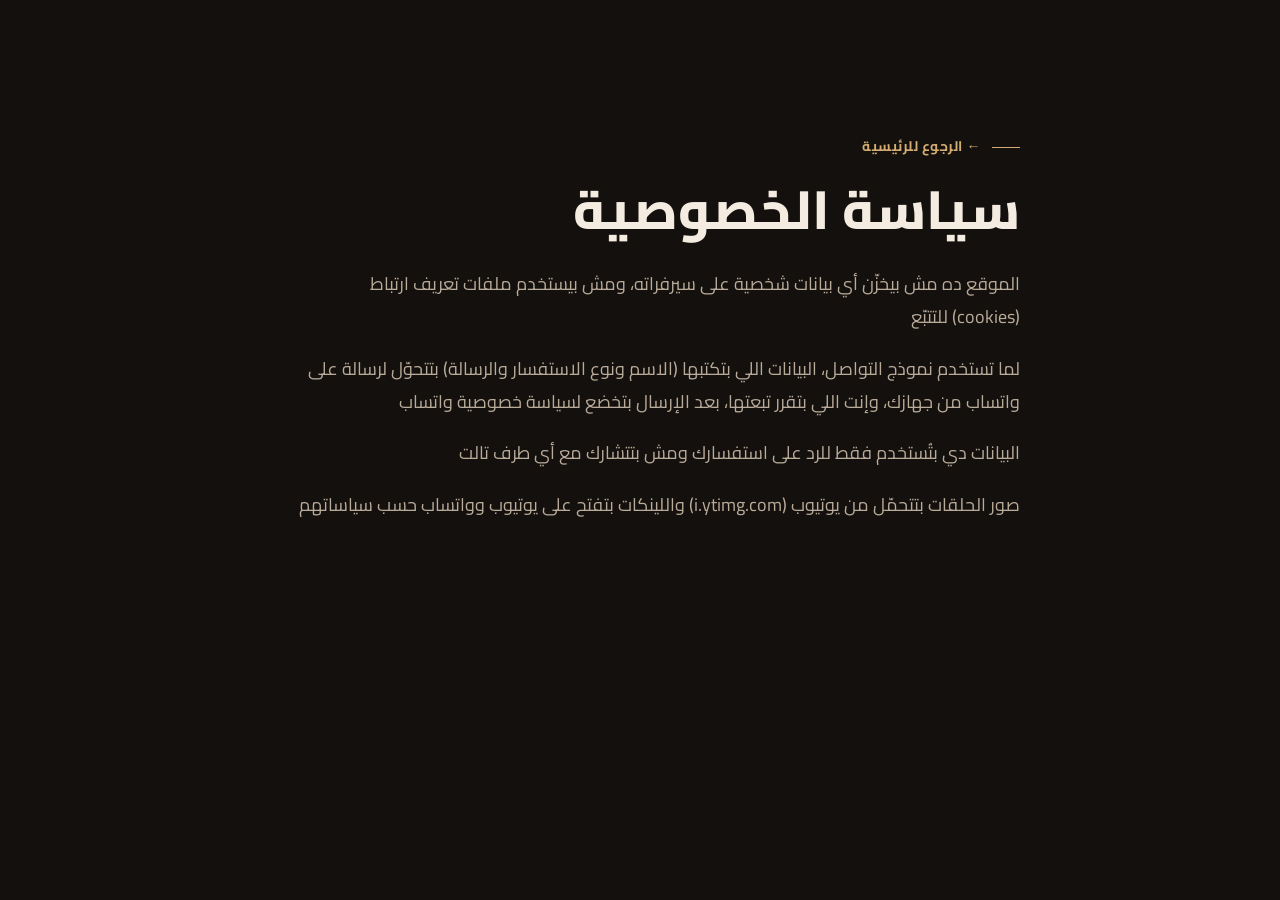
<file: privacy.html>
<!doctype html>
<html lang="ar" dir="rtl"><head><meta charset="UTF-8"><meta name="viewport" content="width=device-width, initial-scale=1"><title>سياسة الخصوصية | فادي جورج</title><meta name="robots" content="noindex"><link rel="icon" type="image/png" href="/assets/favicon-48.png"><link rel="stylesheet" href="https://fonts.googleapis.com/css2?family=Cairo:wght@400;700;900&display=swap"><link rel="stylesheet" href="/styles.css"></head>
<body><main class="section"><div class="wrap" style="max-width:760px">
<a class="eyebrow" href="/">← الرجوع للرئيسية</a>
<h1 style="font-size:var(--fs-h2);margin-bottom:1.5rem">سياسة الخصوصية</h1>
<p style="color:var(--muted);margin-bottom:1em">الموقع ده مش بيخزّن أي بيانات شخصية على سيرفراته، ومش بيستخدم ملفات تعريف ارتباط (cookies) للتتبّع</p>
<p style="color:var(--muted);margin-bottom:1em">لما تستخدم نموذج التواصل، البيانات اللي بتكتبها (الاسم ونوع الاستفسار والرسالة) بتتحوّل لرسالة على واتساب من جهازك، وإنت اللي بتقرر تبعتها، بعد الإرسال بتخضع لسياسة خصوصية واتساب</p>
<p style="color:var(--muted);margin-bottom:1em">البيانات دي بتُستخدم فقط للرد على استفسارك ومش بتتشارك مع أي طرف تالت</p>
<p style="color:var(--muted)">صور الحلقات بتتحمّل من يوتيوب (i.ytimg.com) واللينكات بتفتح على يوتيوب وواتساب حسب سياساتهم</p>
</div></main></body></html>
</file>
<file: styles.css>
/* ===== Tokens ===== */
:root{
  --bg:#14100d; --bg-2:#1c1612; --bg-3:#251d17; --line:rgba(232,210,180,.12);
  --text:#f4ece1; --muted:#b9ab9a; --dim:#8a7d6f;
  --gold:#d4ad74; --gold-2:#f0d3a3; --gold-3:#a8814c;
  --cream:#f6efe5; --ink:#2b221b;
  --radius:22px; --radius-sm:14px;
  --font:'Cairo',Tahoma,Arial,sans-serif;
  /* fluid type scale: 360px → 1440px */
  --fs-xs:clamp(.78rem,.75rem + .15vw,.875rem);
  --fs-sm:clamp(.9rem,.86rem + .2vw,1rem);
  --fs-base:clamp(1rem,.95rem + .25vw,1.125rem);
  --fs-lg:clamp(1.1rem,1rem + .45vw,1.3rem);
  --fs-h3:clamp(1.15rem,1.05rem + .5vw,1.45rem);
  --fs-h2:clamp(1.9rem,1.35rem + 2.5vw,3.4rem);
  --fs-h1:clamp(2.4rem,1.5rem + 4.4vw,5.2rem);
  --sp-section:clamp(4.5rem,3rem + 6vw,9rem);
  --gutter:clamp(1rem,.5rem + 2.5vw,2.5rem);
  --header-h:clamp(64px,58px + 1.5vw,84px);
}

/* ===== Base ===== */
*,*::before,*::after{box-sizing:border-box}
html{scroll-behavior:smooth;scroll-padding-top:calc(var(--header-h) + 12px);-webkit-text-size-adjust:100%}
body{margin:0;background:var(--bg);color:var(--text);font-family:var(--font);font-size:var(--fs-base);line-height:1.85;-webkit-font-smoothing:antialiased;text-rendering:optimizeLegibility;overflow-x:hidden}
h1,h2,h3{margin:0;font-weight:800;line-height:1.25;letter-spacing:0;text-wrap:balance}
p{margin:0;text-wrap:pretty}
a{color:inherit;text-decoration:none}
img{max-width:100%;height:auto;display:block}
button,input,select,textarea{font:inherit;color:inherit}
svg{fill:none;stroke:currentColor;stroke-width:1.7;stroke-linecap:round;stroke-linejoin:round}
:focus-visible{outline:2px solid var(--gold);outline-offset:3px;border-radius:6px}
::selection{background:var(--gold);color:var(--ink)}
.wrap{width:min(1200px,100% - var(--gutter)*2);margin-inline:auto}
.skip-link{position:absolute;inset-inline-start:12px;top:-60px;z-index:200;background:var(--gold);color:var(--ink);padding:10px 16px;border-radius:10px;font-weight:700}
.skip-link:focus{top:12px}
.gold-text{background:linear-gradient(100deg,var(--gold-2),var(--gold) 55%,var(--gold-3));-webkit-background-clip:text;background-clip:text;color:transparent}
.center{text-align:center;margin-top:clamp(2rem,1.5rem + 2vw,3rem)}

/* ===== Buttons ===== */
.btn{display:inline-flex;align-items:center;justify-content:center;gap:.7em;min-height:52px;padding:.75em 1.6em;border-radius:999px;font-weight:700;font-size:var(--fs-sm);border:1px solid transparent;cursor:pointer;transition:transform .25s ease,background .25s,box-shadow .25s,border-color .25s;white-space:nowrap}
.btn-gold{background:linear-gradient(135deg,var(--gold-2),var(--gold));color:var(--ink);box-shadow:0 10px 30px -10px rgba(212,173,116,.6)}
.btn-gold:hover{transform:translateY(-2px);box-shadow:0 16px 40px -12px rgba(212,173,116,.75)}
.btn-ghost{border-color:var(--line);background:rgba(255,255,255,.03);color:var(--text)}
.btn-ghost:hover{border-color:var(--gold);background:rgba(212,173,116,.08)}
.btn-sm{min-height:44px;padding:.5em 1.3em}
.btn-block{width:100%}
.btn-ico{transition:transform .25s}
.btn:hover .btn-ico{transform:translateX(-4px)}
.play{display:grid;place-items:center;width:28px;height:28px;border-radius:50%;background:var(--gold);color:var(--ink);font-size:.6rem;padding-inline-start:2px}

/* ===== Header ===== */
.header{position:fixed;inset:0 0 auto;height:var(--header-h);z-index:100;transition:background .3s,border-color .3s,backdrop-filter .3s;border-bottom:1px solid transparent}
.header.is-scrolled,.menu-open .header{background:rgba(20,16,13,.82);backdrop-filter:blur(14px) saturate(140%);-webkit-backdrop-filter:blur(14px) saturate(140%);border-color:var(--line)}
.header-in{height:100%;display:flex;align-items:center;gap:clamp(1rem,2vw,2.5rem)}
.brand{display:flex;align-items:center;gap:.7rem;flex-shrink:0}
.brand-mark{display:grid;place-items:center;width:42px;height:42px;border-radius:12px;background:linear-gradient(135deg,var(--gold-2),var(--gold-3));color:var(--ink);font-weight:900;font-size:.95rem;letter-spacing:.5px;font-family:Georgia,serif}
.brand-txt{display:flex;flex-direction:column;line-height:1.2}
.brand-txt strong{font-size:1rem;font-weight:800}
.brand-txt small{font-size:.62rem;letter-spacing:3px;color:var(--dim);font-family:Georgia,serif}
.nav{display:flex;gap:clamp(1.2rem,2.2vw,2.4rem);margin-inline-start:auto}
.nav a{font-size:var(--fs-sm);font-weight:600;color:var(--muted);position:relative;padding:.4em 0;transition:color .2s}
.nav a::after{content:"";position:absolute;inset-inline:0;bottom:0;height:1px;background:var(--gold);transform:scaleX(0);transition:transform .3s}
.nav a:hover{color:var(--text)}
.nav a:hover::after{transform:scaleX(1)}
.nav-mobile-cta{display:none}
.burger{display:none;margin-inline-start:auto;width:46px;height:46px;border-radius:12px;border:1px solid var(--line);background:rgba(255,255,255,.03);position:relative;cursor:pointer}
.burger span{position:absolute;inset-inline:12px;height:2px;background:var(--text);border-radius:2px;transition:transform .3s,top .3s}
.burger span:first-child{top:18px}.burger span:last-child{top:26px}
.menu-open .burger span:first-child{top:22px;transform:rotate(45deg)}
.menu-open .burger span:last-child{top:22px;transform:rotate(-45deg)}

/* ===== Hero ===== */
.hero{position:relative;min-height:100svh;display:flex;align-items:center;padding:calc(var(--header-h) + 2rem) 0 clamp(4rem,3rem + 3vw,6rem);overflow:hidden;isolation:isolate}
.hero-glow{position:absolute;inset:0;z-index:-2;background:
  radial-gradient(60% 55% at 22% 45%,rgba(212,173,116,.22),transparent 70%),
  radial-gradient(40% 40% at 85% 10%,rgba(168,129,76,.14),transparent 70%),
  linear-gradient(180deg,#17120e,var(--bg))}
.hero-grain{position:absolute;inset:0;z-index:-1;opacity:.35;background-image:radial-gradient(rgba(255,255,255,.05) 1px,transparent 1px);background-size:3px 3px;mask-image:linear-gradient(180deg,#000,transparent)}
.hero-grid{display:grid;grid-template-columns:1.1fr .9fr;align-items:center;gap:clamp(2rem,4vw,5rem)}
.kicker{display:inline-flex;align-items:center;gap:.6rem;padding:.45em 1.1em;border:1px solid var(--line);border-radius:999px;background:rgba(255,255,255,.03);font-size:var(--fs-xs);font-weight:600;color:var(--gold-2);margin-bottom:clamp(1.2rem,1rem + 1vw,2rem)}
.dot-live{width:8px;height:8px;border-radius:50%;background:var(--gold);box-shadow:0 0 0 0 rgba(212,173,116,.6);animation:pulse 2s infinite}
@keyframes pulse{70%{box-shadow:0 0 0 10px rgba(212,173,116,0)}100%{box-shadow:0 0 0 0 rgba(212,173,116,0)}}
.hero h1{font-size:var(--fs-h1);font-weight:900;line-height:1.18;margin-bottom:clamp(1rem,.8rem + 1vw,1.6rem)}
.lead{font-size:var(--fs-lg);color:var(--muted);max-width:36ch;line-height:1.9}
.hero-actions{display:flex;flex-wrap:wrap;gap:.9rem;margin-top:clamp(1.6rem,1.2rem + 1.5vw,2.6rem)}
.hero-facts{list-style:none;margin:clamp(2.2rem,1.6rem + 2vw,3.5rem) 0 0;padding:clamp(1.2rem,1rem + 1vw,1.8rem) 0 0;border-top:1px solid var(--line);display:grid;grid-template-columns:repeat(3,1fr);gap:1rem}
.hero-facts li{display:flex;flex-direction:column;gap:.2rem}
.hero-facts strong{font-size:var(--fs-lg);font-weight:800;color:var(--gold-2)}
.hero-facts span{font-size:var(--fs-xs);color:var(--dim);line-height:1.6}
.hero-visual{position:relative;justify-self:center;width:min(100%,480px)}
.portrait{position:relative;aspect-ratio:1/1.08;border-radius:50% 50% var(--radius) var(--radius)/38% 38% var(--radius) var(--radius);overflow:hidden;background:linear-gradient(180deg,#3a2c21,#1a140f);box-shadow:0 40px 80px -30px rgba(0,0,0,.8),0 0 0 1px var(--line)}
.portrait img{width:100%;height:100%;object-fit:cover;object-position:50% 20%;filter:saturate(1.03) contrast(1.03)}
.portrait-fade{position:absolute;inset:auto 0 0;height:35%;background:linear-gradient(0deg,rgba(20,16,13,.75),transparent)}
.portrait-ring{position:absolute;inset:-14px;border-radius:inherit;border:1px solid rgba(212,173,116,.35);z-index:-1}
.hero-visual::before{content:"";position:absolute;inset:-6% -10% auto;height:70%;background:radial-gradient(circle,rgba(212,173,116,.35),transparent 65%);filter:blur(30px);z-index:-1}
.badge{position:absolute;display:flex;align-items:center;gap:.6rem;padding:.7em 1.1em;border-radius:16px;background:rgba(28,22,18,.78);backdrop-filter:blur(12px);-webkit-backdrop-filter:blur(12px);border:1px solid var(--line);font-size:var(--fs-xs);font-weight:700;box-shadow:0 20px 40px -20px rgba(0,0,0,.7);animation:float 6s ease-in-out infinite}
.badge-a{top:14%;inset-inline-start:-8%;color:var(--gold-2)}
.badge-b{bottom:9%;inset-inline-end:-8%;animation-delay:-3s}
.badge-b strong{display:block;font-size:var(--fs-sm)}
.badge-b small{color:var(--dim);font-size:.72rem;font-family:Georgia,serif}
.badge-ico{display:grid;place-items:center;width:34px;height:34px;border-radius:10px;background:#e33;color:#fff;font-size:.7rem}
@keyframes float{50%{transform:translateY(-10px)}}
.scroll-hint{position:absolute;bottom:clamp(1rem,2vw,2rem);left:50%;transform:translateX(-50%);width:26px;height:42px;border:1.5px solid var(--line);border-radius:20px}
.scroll-hint span{position:absolute;top:8px;left:50%;width:4px;height:8px;margin-left:-2px;border-radius:2px;background:var(--gold);animation:scroll 1.8s infinite}
@keyframes scroll{to{transform:translateY(14px);opacity:0}}

/* ===== Marquee ===== */
.strip{overflow:hidden;border-block:1px solid var(--line);background:var(--bg-2);padding:1.1rem 0;direction:ltr}
.strip-track{display:flex;gap:2.2rem;width:max-content;animation:marquee 38s linear infinite;font-size:clamp(1.05rem,.9rem + .8vw,1.6rem);font-weight:800;white-space:nowrap;color:var(--muted)}
.strip-track i{font-style:normal;color:var(--gold)}
@keyframes marquee{to{transform:translateX(-50%)}}

/* ===== Sections ===== */
.section{padding-block:var(--sp-section)}
.eyebrow{display:inline-flex;align-items:center;gap:.7rem;font-size:var(--fs-xs);font-weight:700;color:var(--gold);letter-spacing:.5px;margin-bottom:1rem}
.eyebrow::before{content:"";width:28px;height:1px;background:var(--gold)}
h2{font-size:var(--fs-h2);font-weight:900}
.head{display:flex;justify-content:space-between;align-items:flex-end;gap:2rem 4rem;margin-bottom:clamp(2.2rem,1.6rem + 2.5vw,4rem);flex-wrap:wrap}
.head>p{max-width:40ch;color:var(--muted)}
.head-center{justify-content:center;text-align:center}
.head-center .eyebrow{justify-content:center}

/* About */
.about-grid{display:grid;grid-template-columns:.9fr 1.1fr;gap:clamp(2.5rem,5vw,6rem);align-items:center}
.about-visual{position:relative}
.frame{border-radius:var(--radius);overflow:hidden;box-shadow:0 30px 70px -30px rgba(0,0,0,.8);border:1px solid var(--line);transform:rotate(-2deg);transition:transform .5s}
.frame:hover{transform:rotate(0)}
.frame-tag{position:absolute;bottom:-1.4rem;inset-inline-end:-1rem;background:var(--cream);color:var(--ink);padding:1rem 1.3rem;border-radius:var(--radius-sm);box-shadow:0 20px 40px -20px rgba(0,0,0,.6);display:flex;flex-direction:column;line-height:1.5;max-width:240px}
.frame-tag strong{font-size:var(--fs-base);font-weight:800}
.frame-tag span{font-size:var(--fs-xs);color:#6d5f51}
.about-copy h2{margin-bottom:clamp(1.2rem,1rem + 1vw,2rem)}
.about-copy p{color:var(--muted);margin-bottom:1.1em;max-width:60ch}
.about-copy p strong{color:var(--text)}
.pillars{list-style:none;padding:0;margin:clamp(1.5rem,1.2rem + 1vw,2.2rem) 0 0;display:flex;flex-wrap:wrap;gap:.7rem}
.pillars li{display:flex;align-items:center;gap:.6rem;padding:.55em 1.1em;border:1px solid var(--line);border-radius:999px;font-size:var(--fs-sm);font-weight:700;background:rgba(255,255,255,.02)}
.pillars span{font-size:.72rem;color:var(--gold);font-family:Georgia,serif}

/* Topics */
.topics{background:var(--bg-2)}
.topic-grid{display:grid;grid-template-columns:repeat(4,1fr);gap:clamp(.9rem,1.5vw,1.4rem)}
.topic{position:relative;display:flex;flex-direction:column;gap:.8rem;padding:clamp(1.5rem,1.2rem + 1vw,2.2rem);border-radius:var(--radius);background:var(--bg-3);border:1px solid var(--line);overflow:hidden;transition:transform .35s,border-color .35s}
.topic::before{content:"";position:absolute;inset:0;background:radial-gradient(80% 60% at 100% 0,rgba(212,173,116,.16),transparent 70%);opacity:0;transition:opacity .35s}
.topic:hover{transform:translateY(-6px);border-color:rgba(212,173,116,.45)}
.topic:hover::before{opacity:1}
.topic-n{position:absolute;top:1.2rem;inset-inline-end:1.4rem;font-family:Georgia,serif;font-size:.85rem;color:var(--dim)}
.topic svg{width:46px;height:46px;color:var(--gold);margin-bottom:.6rem}
.topic h3{font-size:var(--fs-h3)}
.topic p{font-size:var(--fs-sm);color:var(--muted);line-height:1.8;flex:1}
.topic-go{font-size:var(--fs-xs);font-weight:700;color:var(--gold);margin-top:.4rem}

/* Quote */
.quote{padding-block:clamp(4rem,3rem + 5vw,8rem);text-align:center;background:radial-gradient(50% 80% at 50% 50%,rgba(212,173,116,.1),transparent 70%)}
.quote blockquote{margin:0 auto;max-width:900px;position:relative}
.quote blockquote::before{content:"“";display:block;font-family:Georgia,serif;font-size:clamp(4rem,3rem + 4vw,7rem);line-height:.6;color:var(--gold);margin-bottom:.4rem}
.quote p{font-size:clamp(1.5rem,1.1rem + 2.2vw,3rem);font-weight:800;line-height:1.5}

/* Episodes */
.ep-grid{display:grid;grid-template-columns:repeat(3,1fr);gap:clamp(1rem,2vw,1.8rem)}
.ep{display:flex;flex-direction:column;gap:.6rem;padding:.8rem .8rem 1.4rem;border-radius:var(--radius);background:var(--bg-2);border:1px solid var(--line);transition:transform .35s,border-color .35s}
.ep:hover{transform:translateY(-6px);border-color:rgba(212,173,116,.45)}
.ep-img{position:relative;aspect-ratio:16/9;border-radius:calc(var(--radius) - 8px);overflow:hidden;margin-bottom:.6rem;background:#000}
.ep-img img{width:100%;height:100%;object-fit:cover;transition:transform .6s}
.ep:hover .ep-img img{transform:scale(1.06)}
.ep-play{position:absolute;inset:0;margin:auto;width:58px;height:58px;display:grid;place-items:center;border-radius:50%;background:rgba(212,173,116,.92);color:var(--ink);font-size:.95rem;padding-inline-start:3px;box-shadow:0 0 0 8px rgba(212,173,116,.2);transition:transform .3s}
.ep:hover .ep-play{transform:scale(1.1)}
.ep-tag,.ep h3,.ep p{padding-inline:.6rem}
.ep-tag{font-size:var(--fs-xs);color:var(--gold);font-weight:700}
.ep h3{font-size:var(--fs-h3)}
.ep p{font-size:var(--fs-sm);color:var(--muted)}

/* Steps */
.steps{background:var(--bg-2)}
.step-grid{list-style:none;padding:0;margin:0;display:grid;grid-template-columns:repeat(3,1fr);gap:clamp(1rem,2vw,1.8rem);counter-reset:s}
.step{padding:clamp(1.6rem,1.3rem + 1vw,2.4rem);border-radius:var(--radius);border:1px solid var(--line);background:var(--bg-3);position:relative}
.step-n{display:grid;place-items:center;width:52px;height:52px;border-radius:16px;background:linear-gradient(135deg,var(--gold-2),var(--gold-3));color:var(--ink);font-weight:900;font-size:1.3rem;margin-bottom:1.2rem}
.step h3{font-size:var(--fs-h3);margin-bottom:.5rem}
.step p{color:var(--muted);font-size:var(--fs-sm)}

/* FAQ */
.faq-grid{display:grid;grid-template-columns:.8fr 1.2fr;gap:clamp(2rem,5vw,6rem);align-items:start}
.faq-list{display:flex;flex-direction:column;gap:.8rem}
.faq details{border:1px solid var(--line);border-radius:var(--radius-sm);background:var(--bg-2);transition:border-color .3s}
.faq details[open]{border-color:rgba(212,173,116,.45)}
.faq summary{list-style:none;cursor:pointer;display:flex;justify-content:space-between;align-items:center;gap:1rem;padding:1.15rem 1.4rem;font-weight:700;font-size:var(--fs-base)}
.faq summary::-webkit-details-marker{display:none}
.faq summary::after{content:"+";flex-shrink:0;display:grid;place-items:center;width:32px;height:32px;border-radius:50%;border:1px solid var(--line);color:var(--gold);font-size:1.2rem;transition:transform .3s}
.faq details[open] summary::after{transform:rotate(45deg)}
.faq details p{padding:0 1.4rem 1.3rem;color:var(--muted);font-size:var(--fs-sm)}
.faq details a{color:var(--gold);text-decoration:underline;text-underline-offset:3px}

/* Contact */
.contact{background:linear-gradient(180deg,var(--bg),#1b140f)}
.contact-grid{display:grid;grid-template-columns:1fr 1fr;gap:clamp(2rem,5vw,6rem);align-items:center}
.contact-intro p{color:var(--muted);margin:1.2rem 0 2rem;max-width:44ch}
.wa-direct{display:inline-flex;align-items:center;gap:1rem;padding:1rem 1.4rem 1rem 1.8rem;border-radius:var(--radius-sm);border:1px solid rgba(37,211,102,.35);background:rgba(37,211,102,.07);transition:background .3s,transform .3s}
.wa-direct:hover{background:rgba(37,211,102,.14);transform:translateY(-2px)}
.wa-ico{width:40px;height:40px;color:#25d366}
.wa-direct span{display:flex;flex-direction:column;line-height:1.4}
.wa-direct small{font-size:var(--fs-xs);color:var(--muted)}
.wa-direct strong{font-size:var(--fs-lg);letter-spacing:.5px}
.card{padding:clamp(1.4rem,1rem + 2vw,2.6rem);border-radius:var(--radius);background:var(--bg-2);border:1px solid var(--line);box-shadow:0 40px 80px -40px rgba(0,0,0,.8)}
.form{display:flex;flex-direction:column;gap:1.1rem}
.field{display:flex;flex-direction:column;gap:.45rem}
.field label{font-size:var(--fs-sm);font-weight:700}
.field label small{color:var(--dim);font-weight:500}
.field input,.field select,.field textarea{width:100%;min-height:52px;padding:.8rem 1rem;border-radius:12px;border:1px solid var(--line);background:var(--bg);font-size:16px;transition:border-color .2s,box-shadow .2s}
.field select{appearance:none;background-image:linear-gradient(45deg,transparent 50%,var(--gold) 50%),linear-gradient(135deg,var(--gold) 50%,transparent 50%);background-position:18px 50%,24px 50%;background-size:6px 6px;background-repeat:no-repeat}
.field textarea{resize:vertical;min-height:110px}
.field ::placeholder{color:var(--dim)}
.field input:focus,.field select:focus,.field textarea:focus{outline:none;border-color:var(--gold);box-shadow:0 0 0 4px rgba(212,173,116,.15)}
.field.has-error input,.field.has-error select{border-color:#e07a5f}
.form-status{min-height:1.6em;font-size:var(--fs-xs);color:var(--gold-2);text-align:center}

/* Footer */
.footer{border-top:1px solid var(--line);padding:clamp(3rem,2rem + 3vw,5rem) 0 2rem;background:#100c0a}
.footer-in{display:flex;justify-content:space-between;align-items:flex-end;gap:2rem;flex-wrap:wrap}
.wordmark{font-family:Georgia,serif;font-weight:700;font-size:clamp(2.2rem,1.5rem + 3.5vw,4.5rem);line-height:1;letter-spacing:-1px;direction:ltr}
.wordmark span{color:var(--gold)}
.footer-brand p{color:var(--dim);margin-top:.8rem;font-size:var(--fs-sm)}
.footer-links{display:flex;flex-wrap:wrap;gap:.6rem 1.6rem}
.footer-links a{color:var(--muted);font-size:var(--fs-sm);font-weight:600}
.footer-links a:hover{color:var(--gold)}
.footer-bottom{display:flex;justify-content:space-between;gap:1rem;flex-wrap:wrap;margin-top:2.5rem;padding-top:1.5rem;border-top:1px solid var(--line);font-size:var(--fs-xs);color:var(--dim)}
.footer-bottom a:hover{color:var(--gold)}

/* WhatsApp float */
.wa-float{position:fixed;bottom:max(18px,env(safe-area-inset-bottom));inset-inline-start:18px;z-index:90;width:58px;height:58px;border-radius:50%;display:grid;place-items:center;background:#25d366;color:#fff;box-shadow:0 12px 30px -8px rgba(37,211,102,.6);transition:transform .3s}
.wa-float:hover{transform:scale(1.08)}
.wa-float svg{width:30px;height:30px;stroke-width:1.6}

/* ===== Reveal ===== */
.js-reveal .reveal{opacity:0;transform:translateY(24px);transition:opacity .8s cubic-bezier(.2,.7,.2,1),transform .8s cubic-bezier(.2,.7,.2,1)}
.js-reveal .reveal.in{opacity:1;transform:none}

/* ===== Responsive ===== */
@media (max-width:1100px){
  .topic-grid{grid-template-columns:repeat(2,1fr)}
  .badge-a{inset-inline-start:-2%}.badge-b{inset-inline-end:-2%}
}
@media (max-width:960px){
  .header-cta{display:none}
  .burger{display:block}
  .nav{position:fixed;inset:var(--header-h) 0 auto;flex-direction:column;gap:0;padding:1rem var(--gutter) 1.6rem;background:rgba(20,16,13,.97);backdrop-filter:blur(14px);-webkit-backdrop-filter:blur(14px);border-bottom:1px solid var(--line);transform:translateY(-8px);opacity:0;visibility:hidden;transition:opacity .25s,transform .25s,visibility .25s}
  .menu-open .nav{opacity:1;visibility:visible;transform:none}
  .nav a{font-size:1.1rem;padding:.9rem 0;border-bottom:1px solid var(--line)}
  .nav a::after{display:none}
  .nav .nav-mobile-cta{display:flex;justify-content:center;margin-top:1rem;border:0;border-radius:999px;background:linear-gradient(135deg,var(--gold-2),var(--gold));color:var(--ink);font-weight:800}
  .hero{min-height:auto}
  .hero-grid{grid-template-columns:1fr;text-align:center}
  .hero-copy{order:2}
  .hero-visual{order:1;width:min(78%,380px)}
  .lead{margin-inline:auto}
  .hero-actions{justify-content:center}
  .hero-facts{text-align:center}
  .scroll-hint{display:none}
  .about-grid,.faq-grid,.contact-grid{grid-template-columns:1fr}
  .about-visual{max-width:460px;margin-inline:auto;width:100%}
  .ep-grid{grid-template-columns:repeat(2,1fr)}
  .ep-grid .ep:last-child{grid-column:1/-1}
  .step-grid{grid-template-columns:1fr}
  .step{display:grid;grid-template-columns:auto 1fr;column-gap:1.2rem;align-items:start}
  .step-n{grid-row:span 2;margin:0}
  .contact-intro{text-align:center}
  .contact-intro .eyebrow{justify-content:center}
  .contact-intro p{margin-inline:auto}
}
@media (max-width:600px){
  .hero{padding-top:calc(var(--header-h) + 1.4rem)}
  .hero-visual{width:min(82%,320px)}
  .badge{font-size:.72rem;padding:.55em .85em}
  .badge-a{inset-inline-start:-10%;top:8%}
  .badge-b{inset-inline-end:-10%}
  .badge-ico{width:28px;height:28px}
  .hero-actions .btn{flex:1 1 100%}
  .hero-facts{grid-template-columns:repeat(3,1fr);gap:.5rem}
  .hero-facts strong{font-size:.95rem}
  .hero-facts span{font-size:.7rem}
  .topic-grid,.ep-grid{grid-template-columns:1fr}
  .ep-grid .ep:last-child{grid-column:auto}
  .head{margin-bottom:2rem}
  .frame-tag{inset-inline-end:.5rem;bottom:-1.2rem}
  .wa-direct{width:100%;justify-content:center}
  .footer-in,.footer-bottom{flex-direction:column;align-items:center;text-align:center}
  .footer-links{justify-content:center}
  .brand-txt small{display:none}
  .wa-float{width:52px;height:52px}
}
@media (max-width:360px){
  .badge{display:none}
  .hero-facts{grid-template-columns:1fr}
}
@media (min-width:1600px){
  .wrap{width:min(1360px,100% - var(--gutter)*2)}
}
@media (prefers-reduced-motion:reduce){
  *,*::before,*::after{animation:none!important;transition:none!important}
  html{scroll-behavior:auto}
}

/* Logo */
.brand-logo{height:clamp(38px,32px + 1.2vw,50px);width:auto}
.footer-logo{width:clamp(200px,160px + 10vw,300px);height:auto}
</file>
